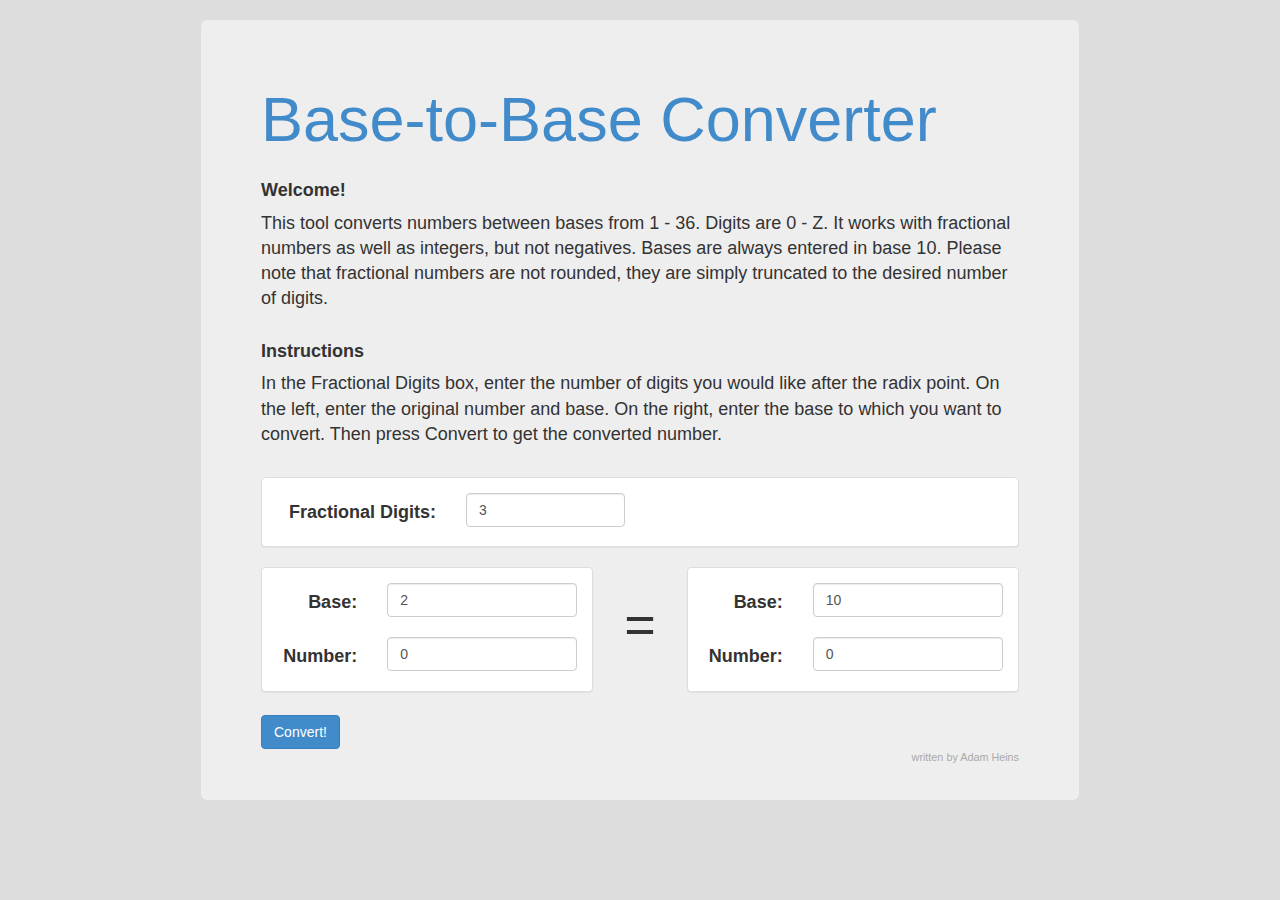
<file: 1.0/index.html>
<!DOCTYPE html>
<html>
    <head>

        <!-- Meta data -->
        <meta charset="utf-8">
        <meta http-equiv="X-UA-Compatible" content="IE=edge">
        <meta name="viewport" content="width=device-width, initial-scale=1.0">
        <meta name="description" content="Converts numbers between different bases.">
        <meta name="author" content="Adam Heins">
	
        <!-- Title -->
        <title>Base-to-Base Converter</title>

        <!-- Icon image -->
        <link rel="icon" href="resources/ico/bcicon.png">

        <!-- css -->
        <link href="resources/css/base_converter.css" rel="stylesheet">

        <!-- jquery -->
        <script src="resources/js/jquery.js"></script>
        
        <!-- Script for base converter. -->
        <script src="resources/js/base_converter.js"></script>
		
    </head>
    <body>
        <div class="container">
            <div class="jumbotron">

                <!-- Heading -->
                <h1>Base-to-Base Converter</h1>

                <div class="small-break"></div>
				
                <!-- Description and instructions - hidden on mobile devices. -->
                <div class="hidden-xs">
                    <h4><strong>Welcome!</strong></h4>
                    <p>This tool converts numbers between bases from 1 - 36. Digits are 0 - Z. It works with fractional 
                    numbers as well as integers, but not negatives. Bases are always entered in base 10. Please note 
                    that fractional numbers are not rounded, they are simply truncated to the desired number of digits.
                    </p>

                    <div class="small-break"></div>

                    <h4><strong>Instructions</strong></h4>
                    <p>In the Fractional Digits box, enter the number of digits you would like after the radix point. 
                    On the left, enter the original number and base. On the right, enter the base to which you want to 
                    convert. Then press Convert to get the converted number.</p>
					
                    <div class="small-break"></div>
                </div>
				
                <!-- Error alert -->
                <div id="input-error" class="alert alert-danger alert-dismissable hidden">
                    <button id="close-button" type="button" class="close" aria-hidden="true">&times;</button>
                    <strong>Error!</strong> Looks like something was entered incorrectly.
                </div>

                <!-- Fractional Digits section. -->
                <div class="row">
                    <div class="col-md-12">
                        <div class="panel panel-default">
                            <div class="panel-body">
                                <form class="form-horizontal" role="form">
                                    <div class="form-group" style="margin-bottom:0px">
                                        <label for="decAcc" class="control-label col-md-3 col-sm-4">Fractional Digits:
                                        </label>
                                        <div class="col-md-3 col-sm-4">
                                            <input id="decAcc" type="text" class="form-control" value="3">
                                        </div>
                                    </div>
                                </form>
                            </div>
                        </div>
                    </div>					
                </div>

                <!-- Number and Base section. -->
                <div class="row">
                    <div class="col-sm-5 num-box">
                        <div class="panel panel-default">
                            <div class="panel-body">
                                <form class="form-horizontal" role="form">
                                    <div class="form-group">
                                        <label for="base1" class="control-label col-sm-4 col-xs-5">Base:</label>
                                        <div class="col-sm-8 col-xs-7">
                                            <input id="base1" type="text" class="form-control" value="2">
                                        </div>
                                    </div>
                                    <div class="form-group" style="margin-bottom:0px">
                                        <label for="num1" class="control-label col-sm-4 col-xs-5">Number:</label>
                                        <div class="col-sm-8 col-xs-7">
                                            <input id="num1" type="text" class="form-control" value="0">
                                        </div>
                                    </div>
                                </form>
                            </div>
                        </div>
                    </div>
                    <div  class="col-sm-2 hidden-xs" id="big-equal">=</div>
                    <div class="col-sm-5 num-box">		
                        <div class="panel panel-default">
                            <div class="panel-body">
                                <form class="form-horizontal" role="form">
                                    <div class="form-group">
                                        <label for="base2" class="control-label col-sm-4 col-xs-5">Base:</label>
                                        <div class="col-sm-8 col-xs-7">
                                            <input id="base2" type="text" class="form-control" value="10">
                                        </div>
                                    </div>
                                    <div class="form-group" style="margin-bottom:0px">
                                        <label for="num2" class="control-label col-sm-4 col-xs-5">Number:</label>
                                        <div class="col-sm-8 col-xs-7">
                                            <input id="num2" type="text" class="form-control" readonly value="0">
                                        </div>
                                    </div>
                                </form>
                            </div>
                        </div>
                    </div>
                </div>

                <!-- Convert button. -->
                <button id="convert" type="button" class="btn btn-primary">Convert!</button>

                <!-- Signature at the bottom. -->
                <p class="signature">written by Adam Heins</p>

            </div>
        </div>
    </body>
</html>
</file>
<file: 1.0/resources/css/base_converter.css>
/**
 * Base-to-Base Converter custom css.
 * Adam Heins
 * 2014-07-05
 */

@import "bootstrap.min.css";

body {
    background: #ddd;
}

body .container {
    padding: 0px;
    margin: auto;
}

.jumbotron {
    font-size: large;
    width: 100%;
    padding-bottom: 25px;
    margin-bottom: 0px;
}

.jumbotron h1 {
    color: #428bca;
}
		
.form-horizontal .control-label {
    padding-top: 0px;
}

.num-box {
    width: 100%;
    text-align: right;
}

@media (min-width: 768px){
    .num-box {
        width: 46%;
    }
}

@media (min-width: 878px){
    .container {
        width: 878px;
    }
}

@media (max-width: 878px){
    .container {
        width: 100%;
    }
}

@media (min-height: 775px){
    .jumbotron {
        margin-top: 20px;
        margin-bottom: 20px;
    }
}

@media (max-height: 776px){
    .jumbotron {
        margin: 0px;
    }
}

.full-width {
    width: 100%;
}

.right-align {
    text-align: right;
}

.signature {
    text-align: right;
    font-size: 60%;
    color: #aaa;
}

.error {
    background-color: #f2dede;
}

.small-break {
    margin-top: 30px;
}

#big-equal {
    font-size: 300%;
    text-align: center;
    margin: auto;
    padding: 0px;
    width: 8%;
}

#num2 {
    background: white;
}
</file>
